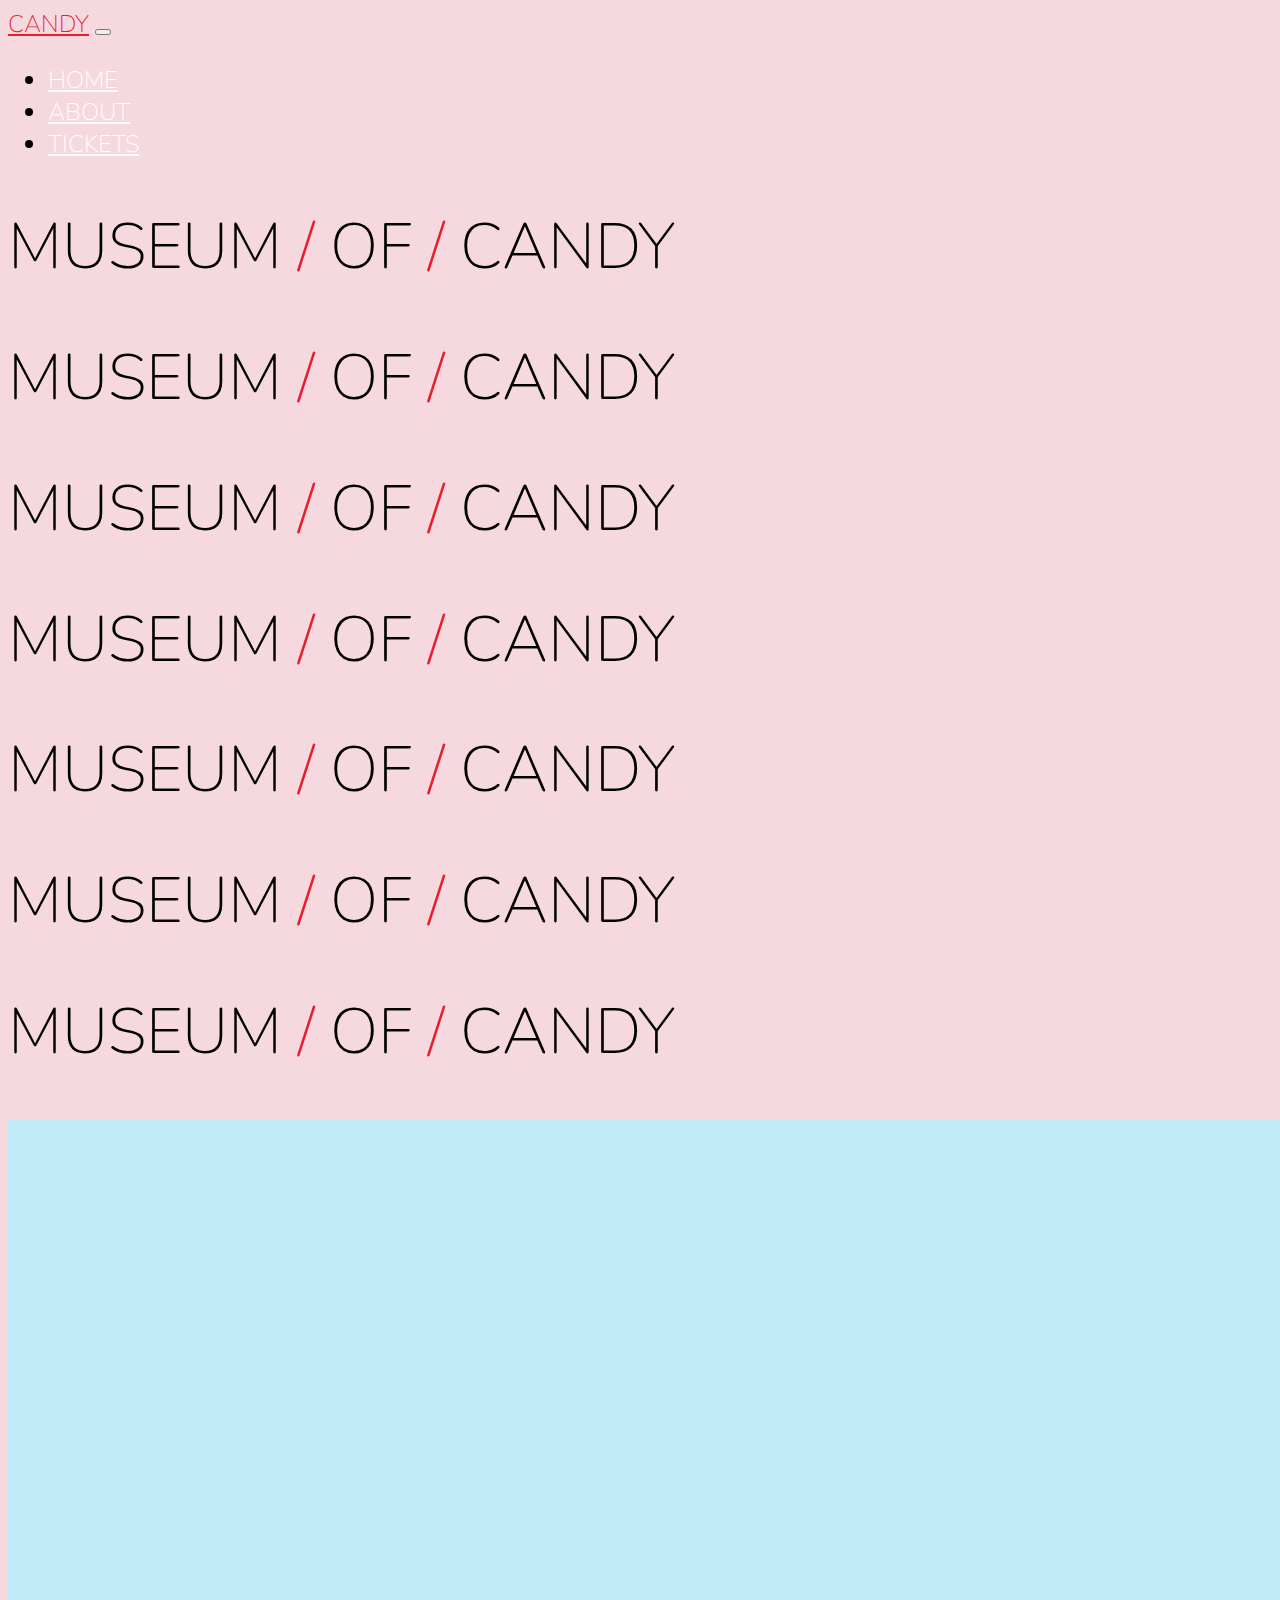
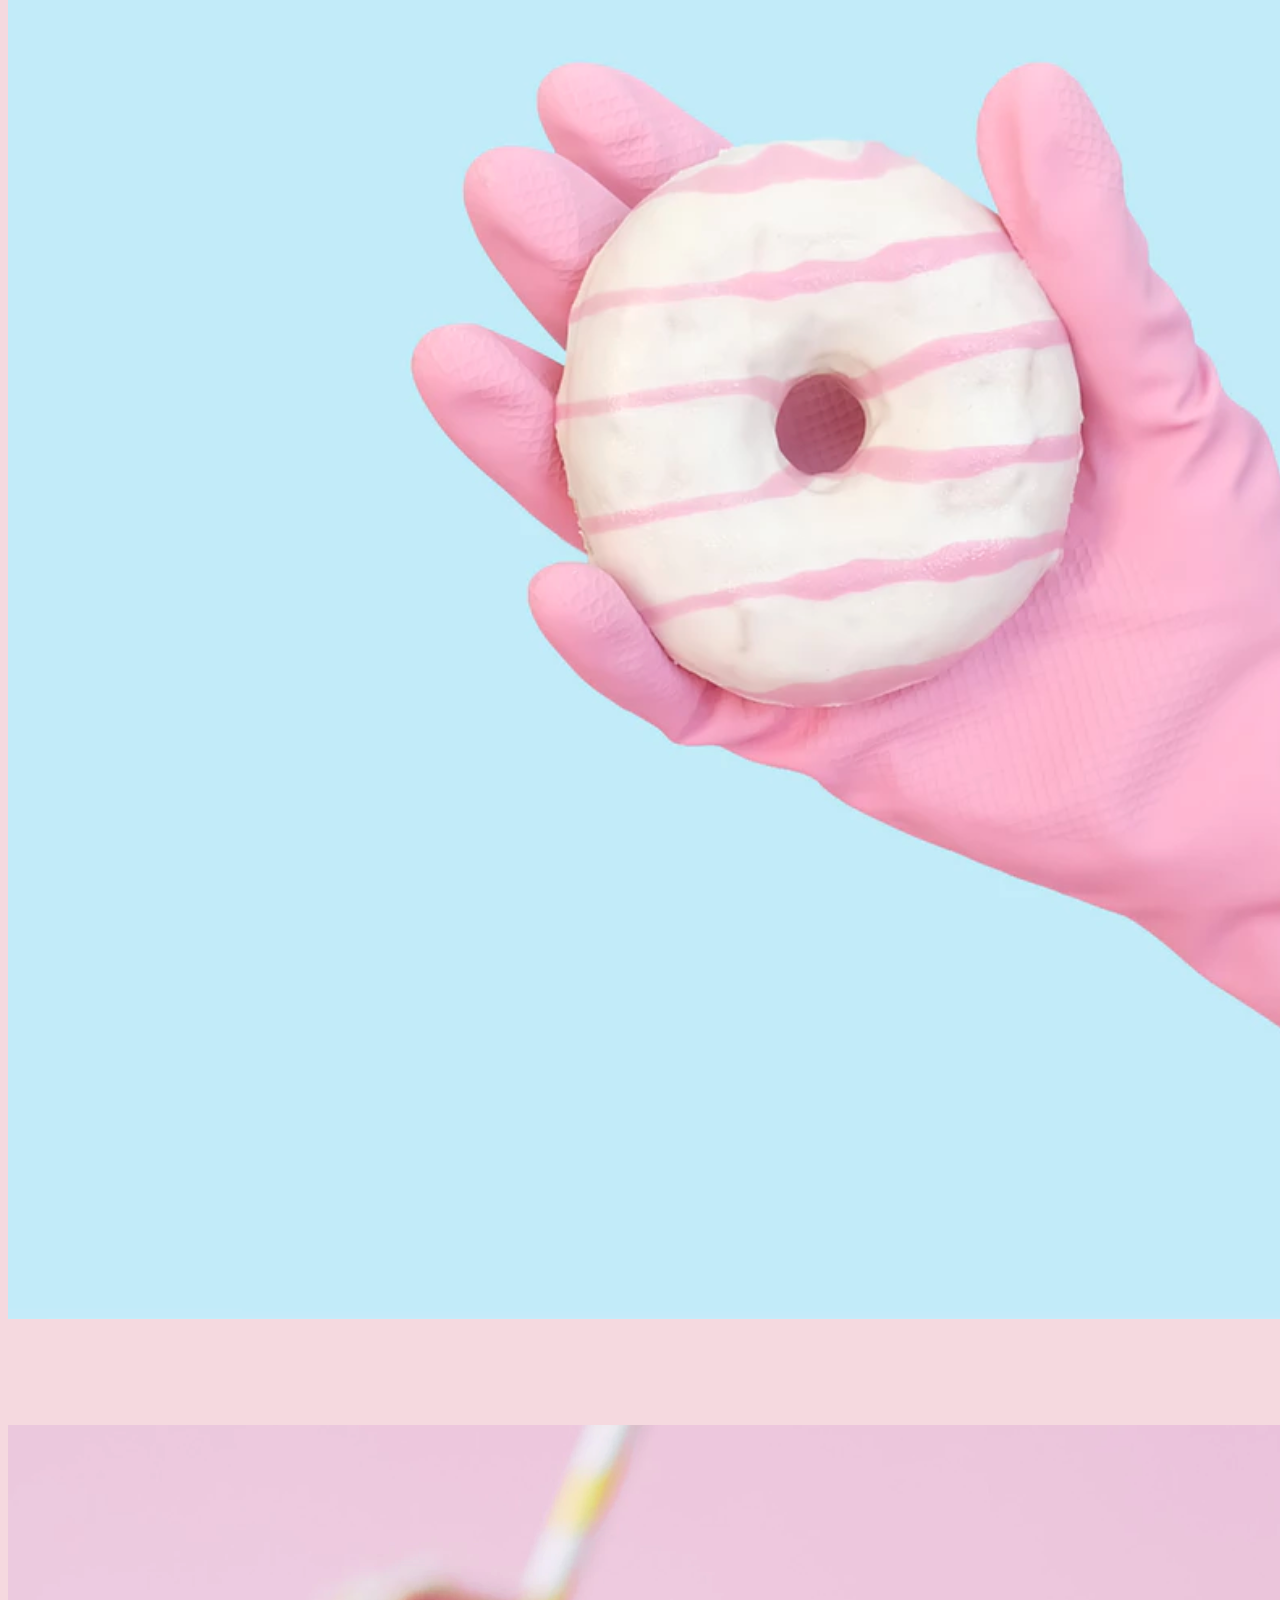
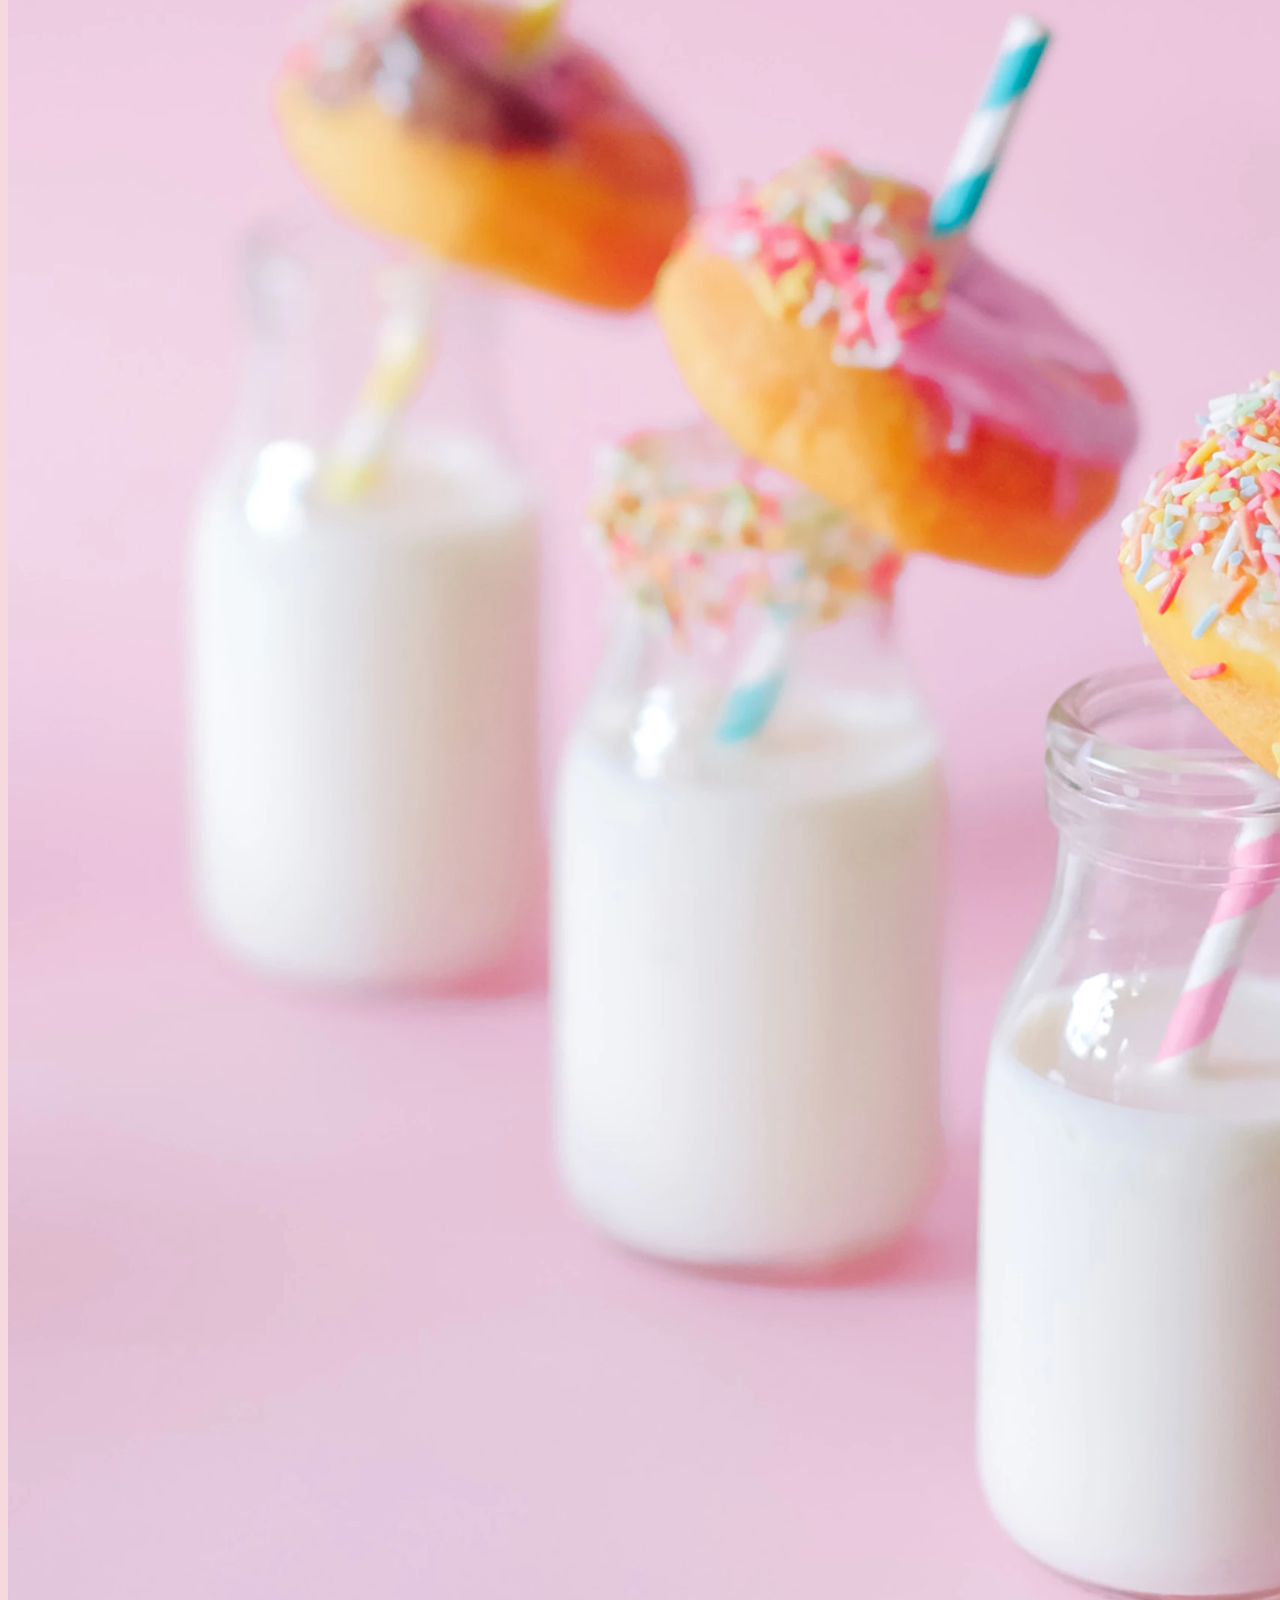
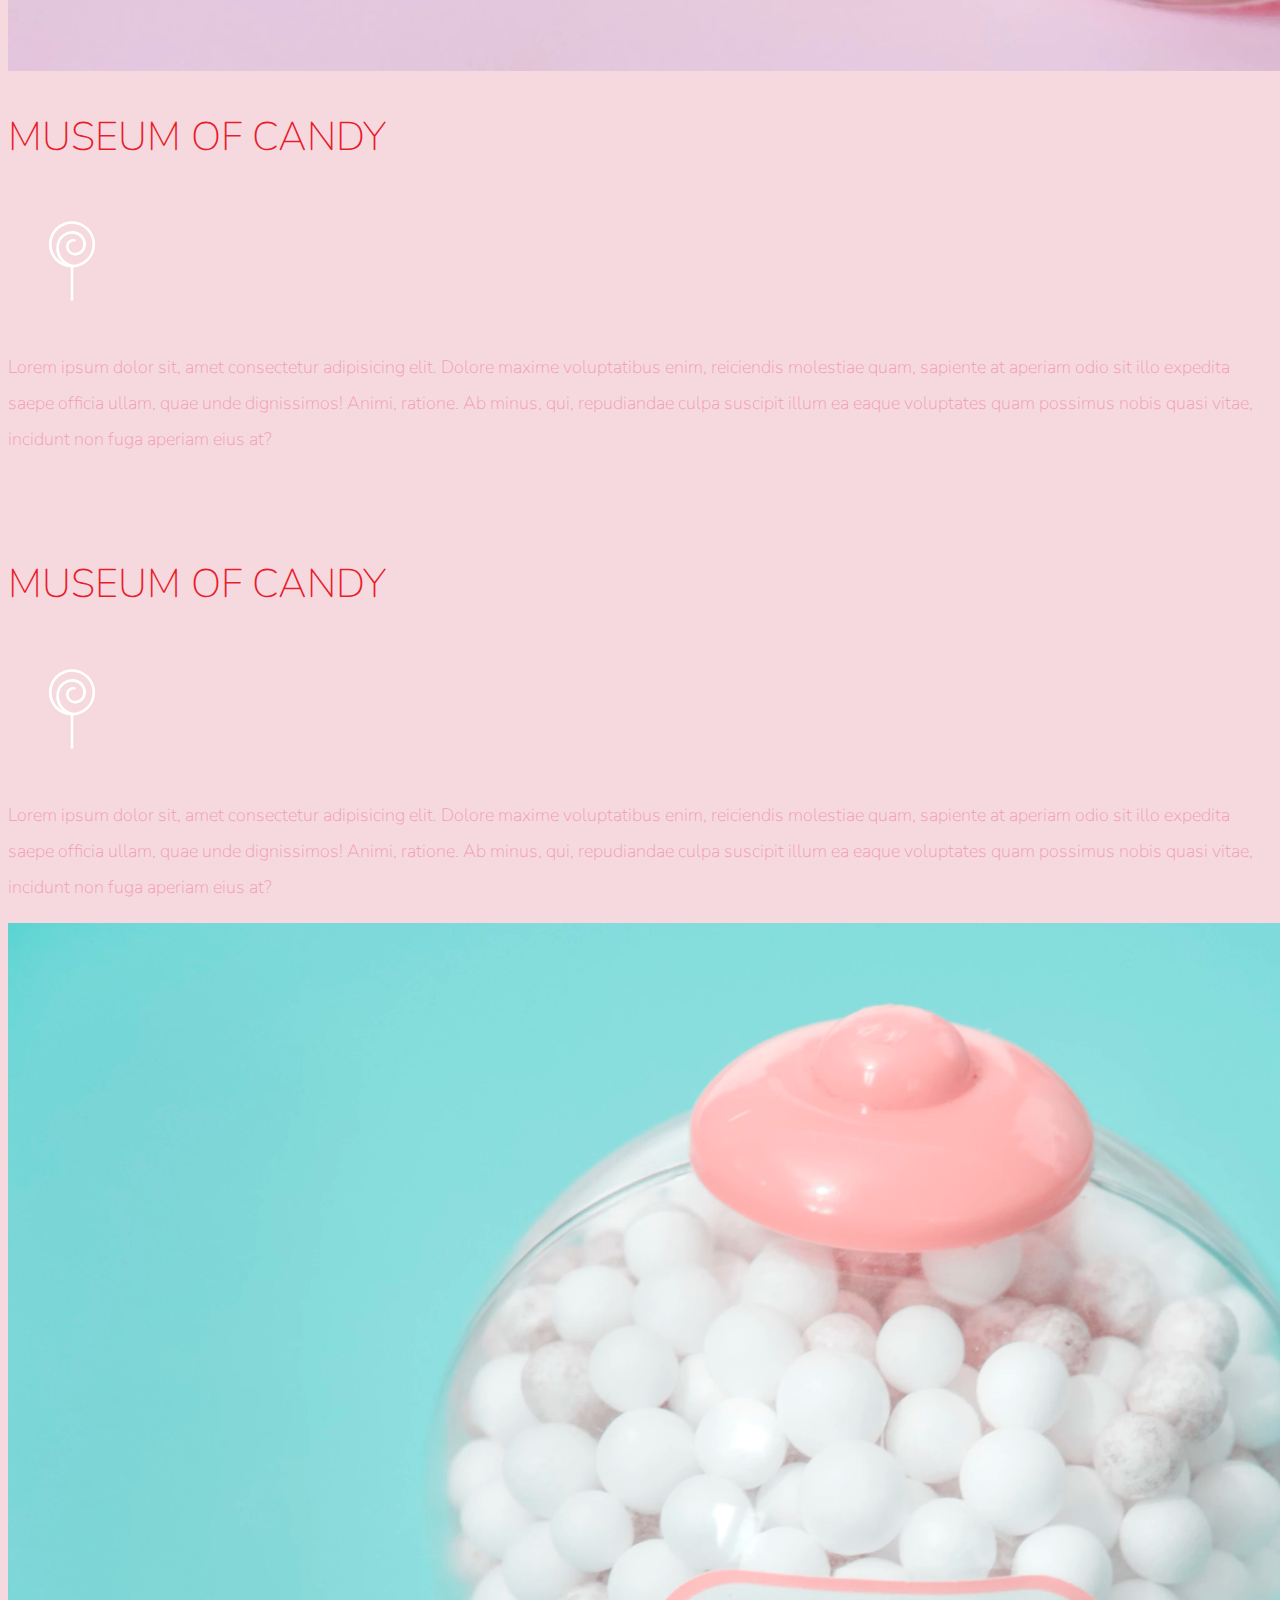
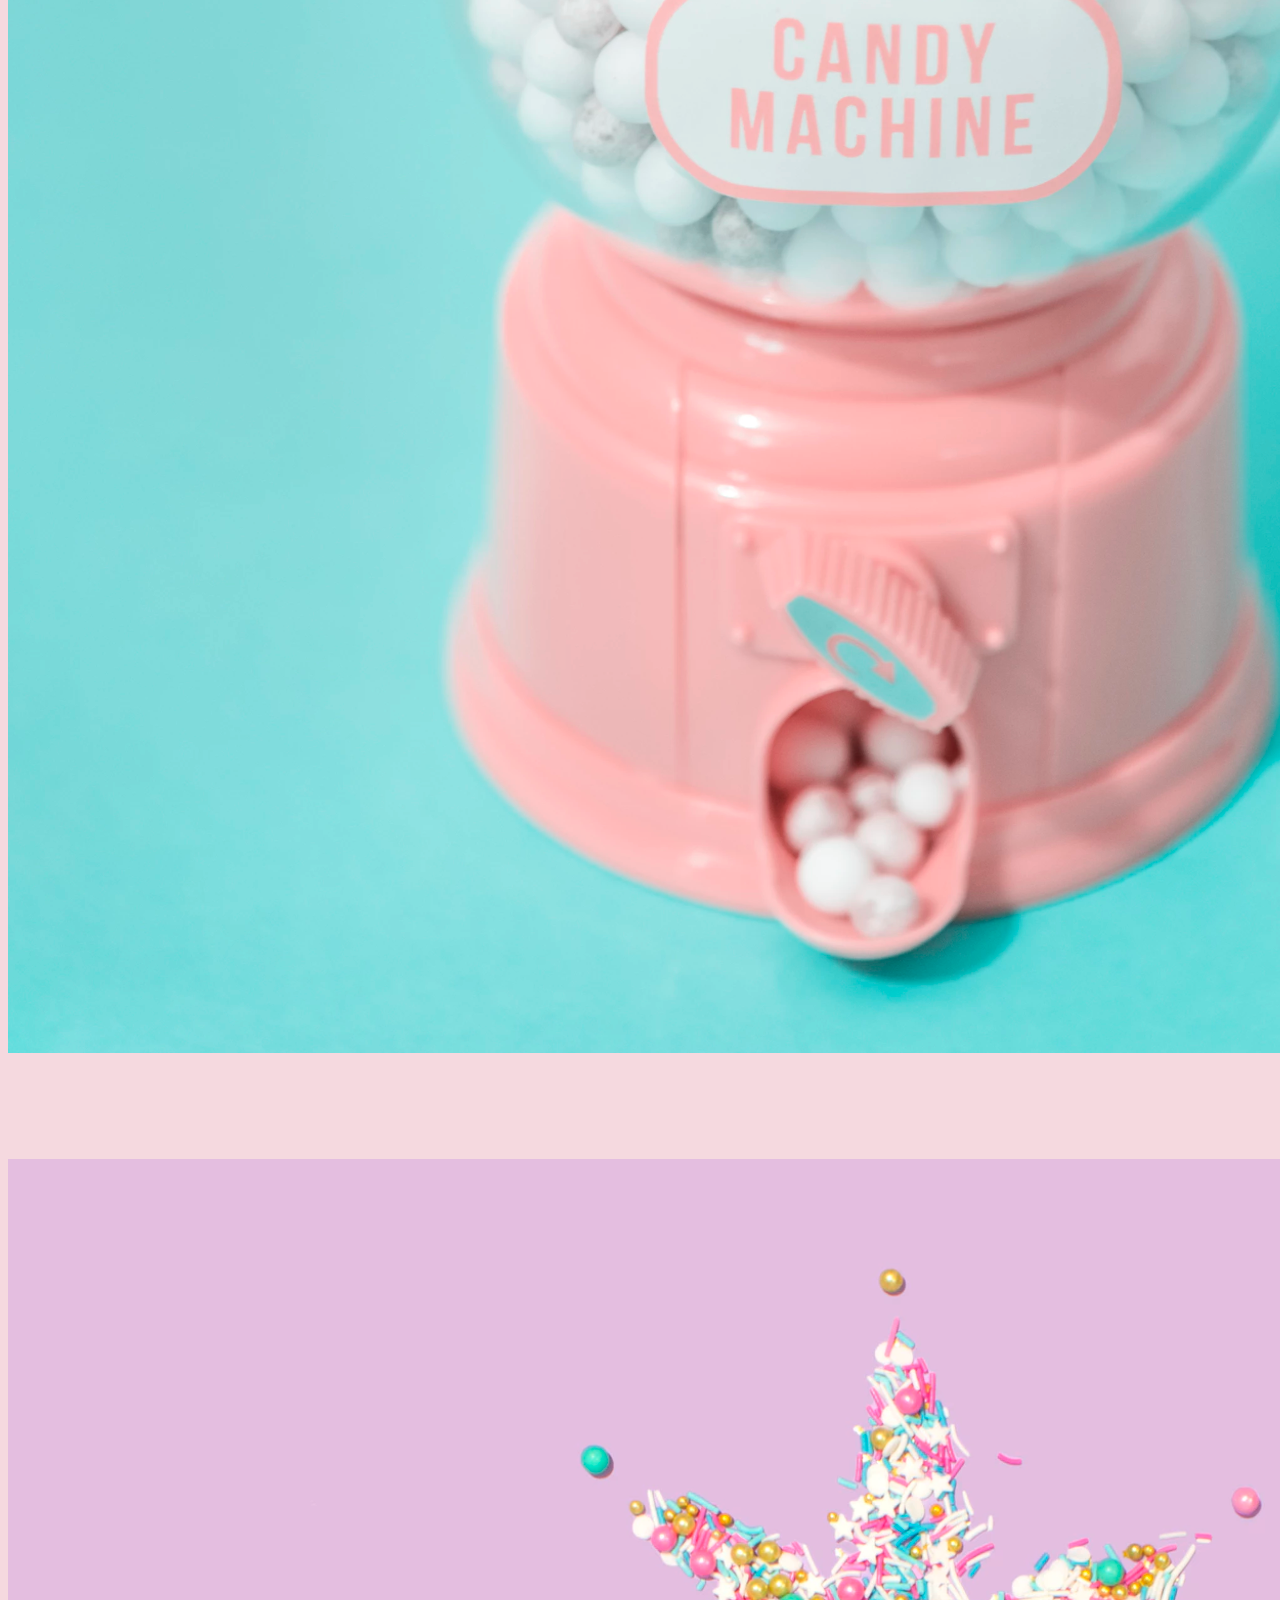
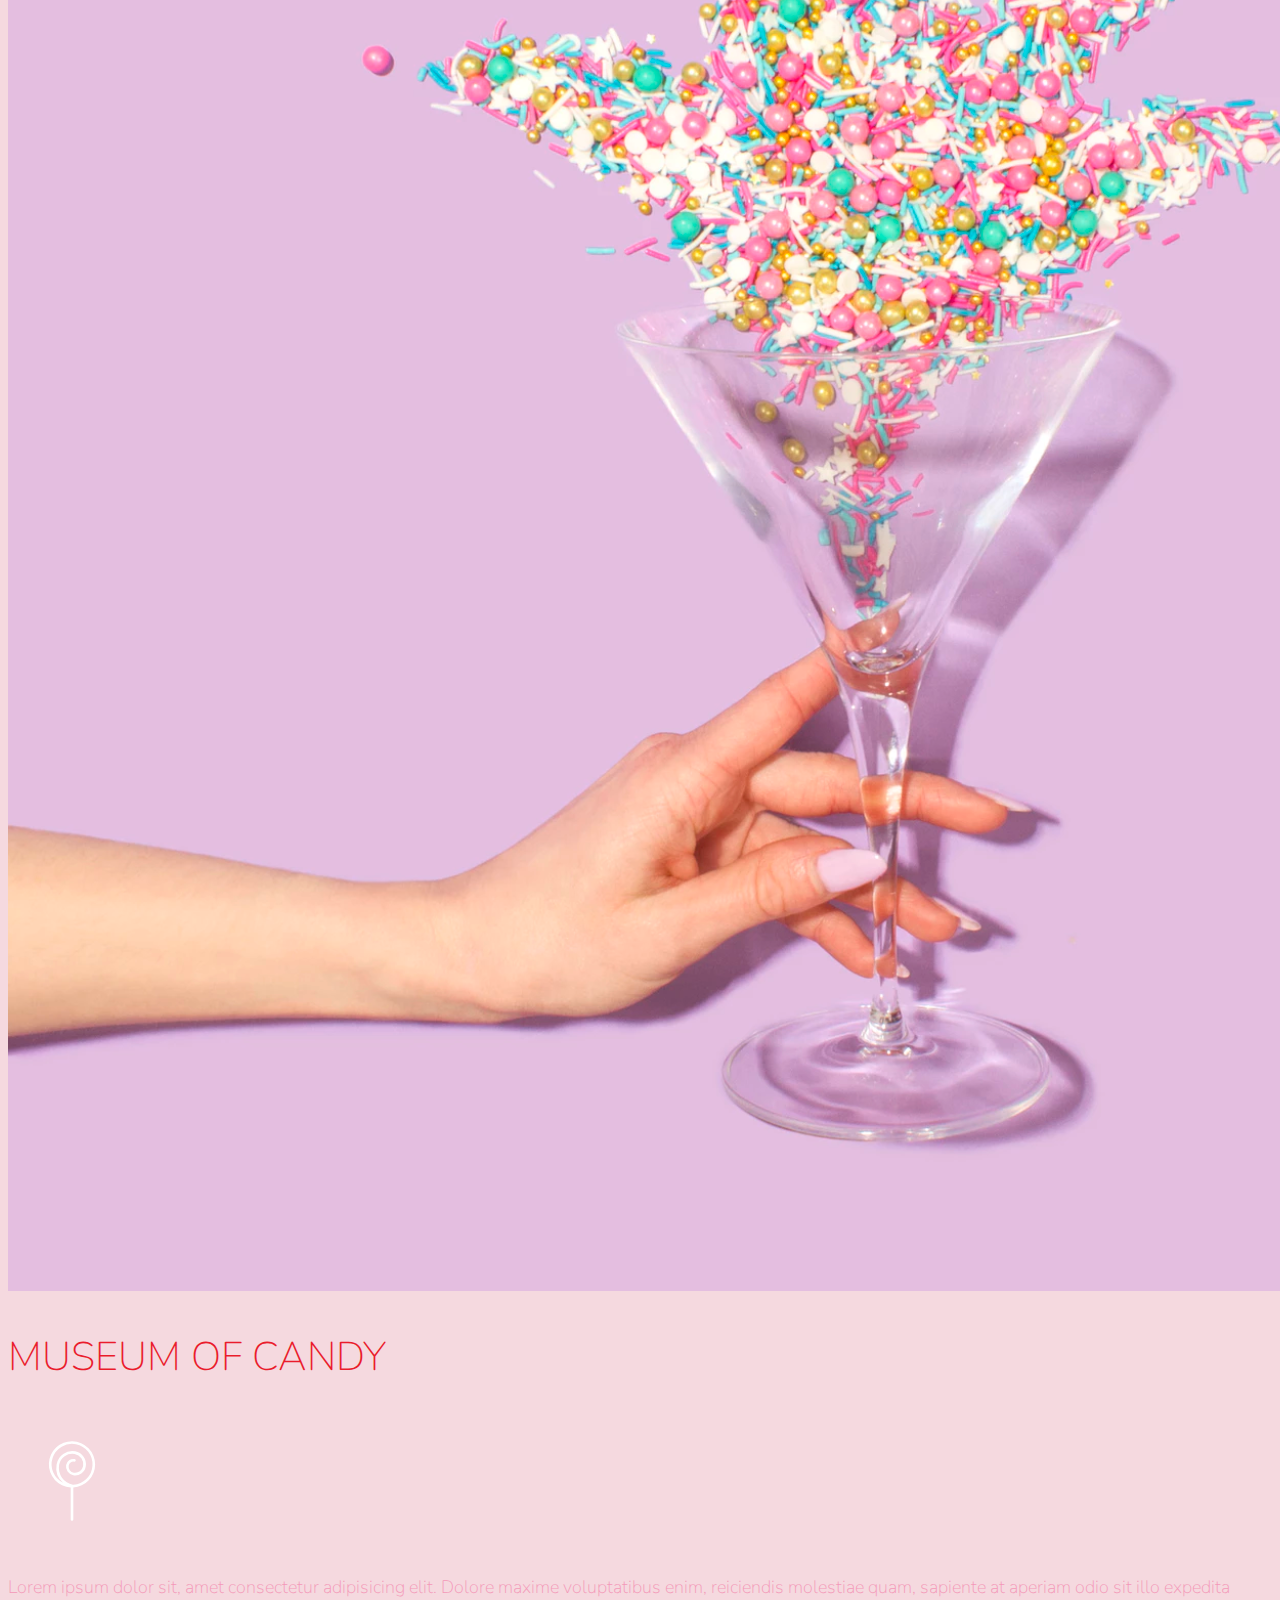
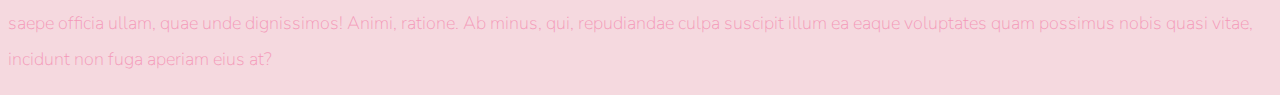
<file: Museum Of Candy/index.html>
<!DOCTYPE html>
<html lang="en">
    <head>
        <!-- Required meta tags -->
        <meta charset="utf-8" />
        <meta name="viewport" content="width=device-width, initial-scale=1, shrink-to-fit=no" />

        <!-- Google Font -->
        <link href="https://fonts.googleapis.com/css?family=Nunito:200,300,400,700" rel="stylesheet" />

        <!-- Bootstrap CSS -->
        <link
            rel="stylesheet"
            href="https://stackpath.bootstrapcdn.com/bootstrap/4.1.3/css/bootstrap.min.css"
            integrity="sha384-MCw98/SFnGE8fJT3GXwEOngsV7Zt27NXFoaoApmYm81iuXoPkFOJwJ8ERdknLPMO"
            crossorigin="anonymous"
        />

        <!-- Custom CSS -->
        <link rel="stylesheet" href="app.css" />

        <title>Museum of Candy</title>
    </head>

    <body>
        <nav id="mainNavbar" class="navbar navbar-dark navbar-expand-md py-0 fixed-top">
            <a href="#" class="navbar-brand">CANDY</a>
            <button class="navbar-toggler" data-toggle="collapse" data-target="#navLinks" aria-label="Toggle Navigations">
                <span class="navbar-toggler-icon"></span>
            </button>
            <div class="collapse navbar-collapse" id="navLinks">
                <ul class="navbar-nav">
                    <li class="nav-item">
                        <a href="" class="nav-link">HOME</a>
                    </li>
                    <li class="nav-item">
                        <a href="" class="nav-link">ABOUT</a>
                    </li>
                    <li class="nav-item">
                        <a href="" class="nav-link">TICKETS</a>
                    </li>
                </ul>
            </div>
        </nav>
        <section class="container-fluid px-0">
            <div class="row align-items-center">
                <div class="col-lg-6">
                    <div id="headingGroup" class="text-white text-center d-none d-lg-block mt-5">
                        <h1>MUSEUM <span>/</span> OF <span>/</span> CANDY</h1>
                        <h1>MUSEUM <span>/</span> OF <span>/</span> CANDY</h1>
                        <h1>MUSEUM <span>/</span> OF <span>/</span> CANDY</h1>
                        <h1>MUSEUM <span>/</span> OF <span>/</span> CANDY</h1>
                        <h1>MUSEUM <span>/</span> OF <span>/</span> CANDY</h1>
                        <h1>MUSEUM <span>/</span> OF <span>/</span> CANDY</h1>
                        <h1>MUSEUM <span>/</span> OF <span>/</span> CANDY</h1>
                    </div>
                </div>
                <div class="col-lg-6">
                    <img class="img-fluid" src="imgs/hand2.png" alt="" />
                </div>
            </div>
        </section>

        <section class="container-fluid px-0">
            <div class="row align-items-center content">
                <div class="col-md-6 order-2 order-md-first">
                    <img src="imgs/milk.png" alt="" class="img-fluid" />
                </div>
                <div class="col-md-6 text-center">
                    <div class="row justify-content-center order-1 order-md-last">
                        <div class="col-10 col-lg-8 blurb mb-5 mb-md-0">
                            <h2>MUSEUM OF CANDY</h2>
                            <img class="d-none d-lg-inline" src="imgs/lolli_icon.png" alt="" />
                            <p class="lead">
                                Lorem ipsum dolor sit, amet consectetur adipisicing elit. Dolore maxime voluptatibus enim, reiciendis molestiae quam, sapiente at aperiam odio sit illo expedita saepe
                                officia ullam, quae unde dignissimos! Animi, ratione. Ab minus, qui, repudiandae culpa suscipit illum ea eaque voluptates quam possimus nobis quasi vitae, incidunt non
                                fuga aperiam eius at?
                            </p>
                        </div>
                    </div>
                </div>
            </div>
            <div class="row align-items-center content">
                <div class="col-md-6 text-center">
                    <div class="row justify-content-center">
                        <div class="col-10 col-lg-8 blurb mb-5 mb-md-0">
                            <h2>MUSEUM OF CANDY</h2>
                            <img class="d-none d-lg-inline" src="imgs/lolli_icon.png" alt="" />
                            <p class="lead">
                                Lorem ipsum dolor sit, amet consectetur adipisicing elit. Dolore maxime voluptatibus enim, reiciendis molestiae quam, sapiente at aperiam odio sit illo expedita saepe
                                officia ullam, quae unde dignissimos! Animi, ratione. Ab minus, qui, repudiandae culpa suscipit illum ea eaque voluptates quam possimus nobis quasi vitae, incidunt non
                                fuga aperiam eius at?
                            </p>
                        </div>
                    </div>
                </div>
                <div class="col-md-6">
                    <img src="imgs/gumball.png" alt="" class="img-fluid" />
                </div>
            </div>
            <div class="row align-items-center content">
                <div class="col-md-6 order-2 order-md-first">
                    <img src="imgs/sprinkles.png" alt="" class="img-fluid" />
                </div>
                <div class="col-md-6 text-center">
                    <div class="row justify-content-center order-1 order-md-last">
                        <div class="col-10 col-lg-8 blurb mb-5 mb-md-0">
                            <h2>MUSEUM OF CANDY</h2>
                            <img class="d-none d-lg-inline" src="imgs/lolli_icon.png" alt="" />
                            <p class="lead">
                                Lorem ipsum dolor sit, amet consectetur adipisicing elit. Dolore maxime voluptatibus enim, reiciendis molestiae quam, sapiente at aperiam odio sit illo expedita saepe
                                officia ullam, quae unde dignissimos! Animi, ratione. Ab minus, qui, repudiandae culpa suscipit illum ea eaque voluptates quam possimus nobis quasi vitae, incidunt non
                                fuga aperiam eius at?
                            </p>
                        </div>
                    </div>
                </div>
            </div>
        </section>
        <!-- Optional JavaScript -->
        <!-- jQuery first, then Popper.js, then Bootstrap JS -->
        <script src="https://code.jquery.com/jquery-3.3.1.slim.min.js" integrity="sha384-q8i/X+965DzO0rT7abK41JStQIAqVgRVzpbzo5smXKp4YfRvH+8abtTE1Pi6jizo" crossorigin="anonymous"></script>
        <script
            src="https://cdnjs.cloudflare.com/ajax/libs/popper.js/1.14.3/umd/popper.min.js"
            integrity="sha384-ZMP7rVo3mIykV+2+9J3UJ46jBk0WLaUAdn689aCwoqbBJiSnjAK/l8WvCWPIPm49"
            crossorigin="anonymous"
        ></script>
        <script
            src="https://stackpath.bootstrapcdn.com/bootstrap/4.1.3/js/bootstrap.min.js"
            integrity="sha384-ChfqqxuZUCnJSK3+MXmPNIyE6ZbWh2IMqE241rYiqJxyMiZ6OW/JmZQ5stwEULTy"
            crossorigin="anonymous"
        ></script>
        <script>
            $(function () {
                $(document).scroll(function () {
                    var $nav = $("#mainNavbar");
                    $nav.toggleClass("scrolled", $(this).scrollTop() > $nav.height());
                });
            });
        </script>
    </body>
</html>
</file>
<file: Museum Of Candy/app.css>
body {
    background-color: #f5d9df;
    font-family: "Nunito", sans-serif;
}
.blurb h2 {
    color: #ea1c2c;
    font-weight: 100;
    font-size: 2.5rem;
}
.blurb p {
    color: #f498b8;
    font-weight: 100;
    font-size: 1.125rem;
    line-height: 2;
}
.content {
    margin-top: 100px;
}

#mainNavbar {
    font-size: 1.5rem;
    font-weight: 100;
}

#mainNavbar .nav-link {
    color: white;
}

#mainNavbar .nav-link:hover {
    color: #ea1c2c;
}
#mainNavbar .navbar-brand {
    color: #ea1c2c;
    font-size: 1.5rem;
    font-weight: 100;
}
#headingGroup span {
    color: #ea1c2c;
}
#headingGroup h1 {
    font-weight: 100;
    font-size: 4rem;
}
.navbar.scrolled {
    background-color: rgb(222, 192, 222);
    transition: background 200ms;
}
@media (max0width: 1200px) {
    #headingGroup h1 {
        font-weight: 100;
        font-size: 2rem;
    }
}
</file>
